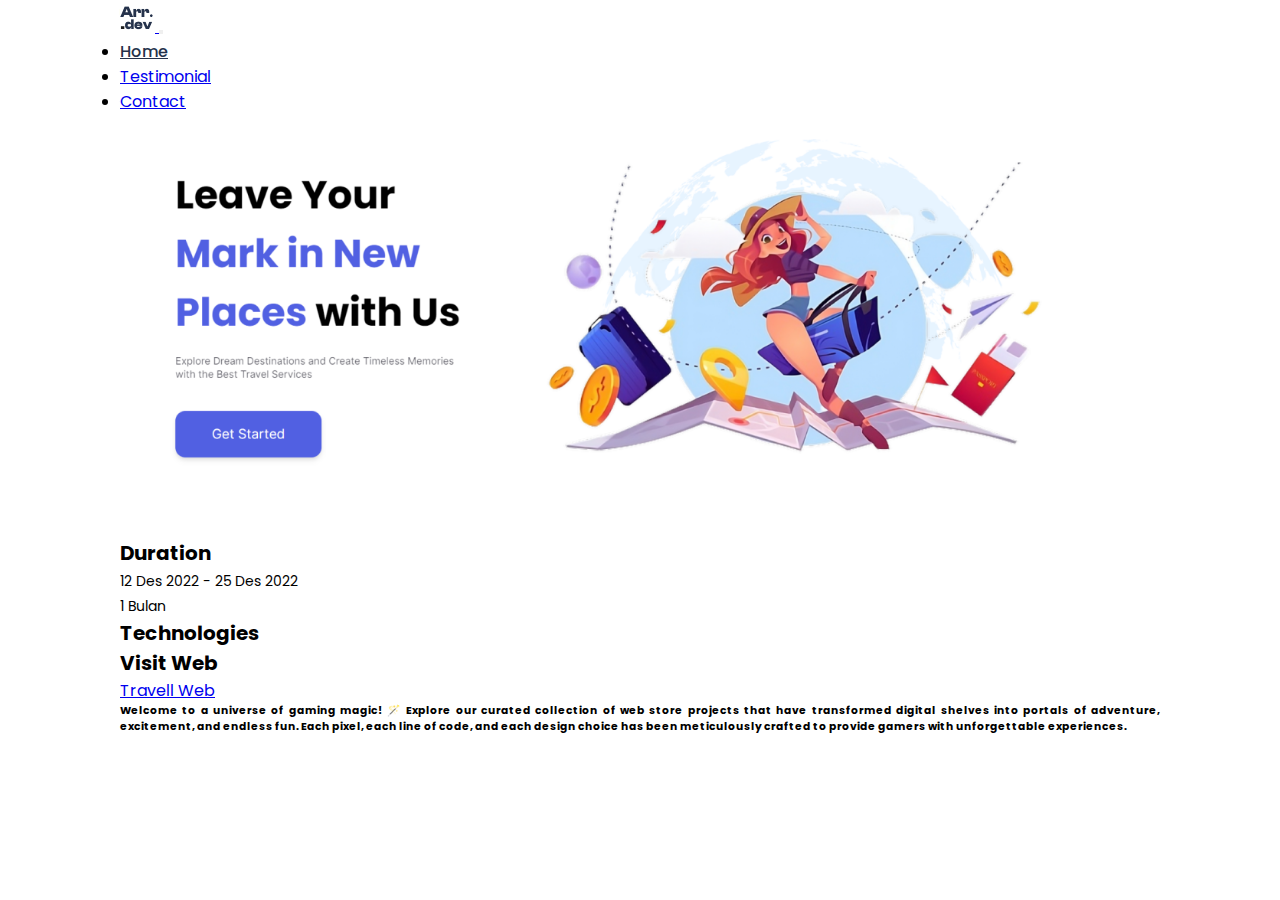
<file: project-detail.html>
<!DOCTYPE html>
<html lang="en">
<head>
    <meta charset="UTF-8">
    <meta name="viewport" content="width=device-width, initial-scale=1.0">
    <title>Profile</title>
    <link href="https://cdn.jsdelivr.net/npm/bootstrap@5.3.0/dist/css/bootstrap.min.css" rel="stylesheet" integrity="sha384-9ndCyUaIbzAi2FUVXJi0CjmCapSmO7SnpJef0486qhLnuZ2cdeRhO02iuK6FUUVM" crossorigin="anonymous">
    <link rel="stylesheet" href="./css/style.css">
    <link rel="stylesheet"
    href="https://cdnjs.cloudflare.com/ajax/libs/font-awesome/6.4.0/css/all.min.css"
    integrity="sha512-iecdLmaskl7CVkqkXNQ/ZH/XLlvWZOJyj7Yy7tcenmpD1ypASozpmT/E0iPtmFIB46ZmdtAc9eNBvH0H/ZpiBw=="
    crossorigin="anonymous">
</head>
<body>
    <nav class="navbar navbar-expand-lg px-0">
        <div class="container">
          <a class="navbar-brand" href="#">
            <img src="assets/images/png/logo.png" width="35"/>
          </a>
          <button
            class="navbar-toggler"
            type="button"
            data-bs-toggle="collapse"
            data-bs-target="#navbarToggler"
            aria-control="navbarToggler"
            aria-expanded="false"
            aria-label="Toggle Navigation"
          >
            <span class="navbar-toggler-icon"></span>
          </button>
          <div class="collapse navbar-collapse" id="navbarToggler">
            <ul class="navbar-nav ms-4 me-auto mb-2 mb-lg-0">
              <li class="nav-item text-center">
                <a class="nav-link active" aria-current="page" href="index.html">Home</a>
              </li>
              <li class="nav-item text-center">
                <a class="nav-link  "aria-current="page" href="testimonial.html">Testimonial</a>
              </li>
              <li class="nav-item text-center">
                <a class="nav-link "aria-current="page" href="contact.html">Contact</a>
              </li>
            </ul>
          </div>
        </div>
      </nav>

      <section class="pt-5">
        <div class="container  pt-5">
            <h1 class="text-center fw-bold ">TRAVELL WEB</h1>
            <div class="row justify-content-center mt-3">
                <div class="col-lg-9 col-sm-12 mb-lg-0 mb-3">
                    <img class="img-p-detail card  shadow-sm  rounded-3" src="./assets/images/png/travell-web.png" alt="" >
                </div>            
                <div class="col-lg-3 col-sm-12">
                    <div class="row card info-project p-2 pt-4">
                        <div class="col-lg-12 col-sm-6">
                            <h3 class="fw-bold">Duration</h3>
                            <div class="mb-4">
                                <div class="mb-2">
                                  <i class="fa-solid fa-calendar-days fa-lg me-1"></i>
                                  <span style="font-size: 14px;">12 Des 2022 - 25 Des 2022</span>
                                </div>
                                <div class="">
                                  <i class="fa-solid fa-clock fa-lg me-1"></i>
                                  <span style="font-size: 14px;">1 Bulan</span>
                                </div>
                            </div>
                        </div>                       
                        <div class="col-lg-12 col-sm-6 mb-5 d-flex flex-lg-column gap-lg-5 gap-4 ">
                          <div class="">
                            <h3 class="fw-bold">Technologies</h3>
                            <div class="d-flex gap-2 mt-4">                               
                              <i class="fa-brands fa-html5 fa-2xl"></i>                     
                              <i class="fa-brands fa-css3-alt fa-2xl"></i>                             
                              <i class="fa-brands fa-react fa-2xl "></i>                              
                              <i class="fa-brands fa-js fa-2xl"></i>
                            </div>
                          </div>
                            <div class="">
                              <h3 class="fw-bold">Visit Web</h3>
                              <div class="d-flex gap-2 ">                               
                                   <a href="https://gamestore-green.vercel.app/#"><i class="fa-solid fa-arrow-right me-2" style="color: #111727;"></i>Travell Web</a>
                              </div>
                            </div>
                          </div>
                        </div>
                </div>
            </div>
            <div class="mt-4 desc-project">
                <h6 class="mb-5 fw-normal">Welcome to a universe of gaming magic! 🪄 Explore our curated collection of web store projects that have transformed digital shelves into portals of adventure, excitement, and endless fun. Each pixel, each line of code, and each design choice has been meticulously crafted to provide gamers with unforgettable experiences.</h6>
            </div>
        </div>
    </section>

    <script src="https://cdn.jsdelivr.net/npm/bootstrap@5.3.0/dist/js/bootstrap.bundle.min.js" integrity="sha384-geWF76RCwLtnZ8qwWowPQNguL3RmwHVBC9FhGdlKrxdiJJigb/j/68SIy3Te4Bkz" crossorigin="anonymous"></script>
</body>
</html>
</file>
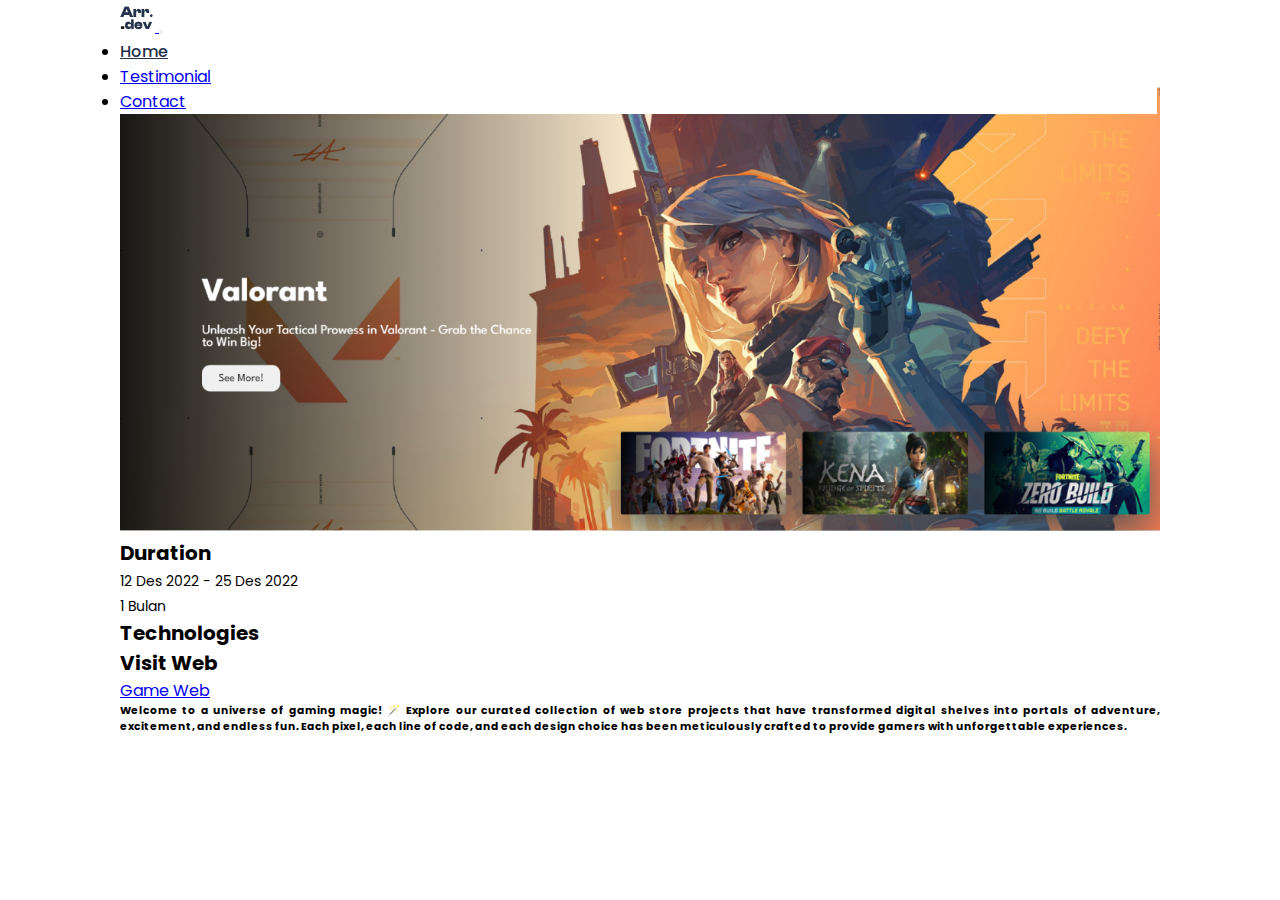
<file: project-detail2.html>
<!DOCTYPE html>
<html lang="en">
<head>
    <meta charset="UTF-8">
    <meta name="viewport" content="width=device-width, initial-scale=1.0">
    <title>Profile</title>
    <link href="https://cdn.jsdelivr.net/npm/bootstrap@5.3.0/dist/css/bootstrap.min.css" rel="stylesheet" integrity="sha384-9ndCyUaIbzAi2FUVXJi0CjmCapSmO7SnpJef0486qhLnuZ2cdeRhO02iuK6FUUVM" crossorigin="anonymous">
    <link rel="stylesheet" href="./css/style.css">
    <link rel="stylesheet"
    href="https://cdnjs.cloudflare.com/ajax/libs/font-awesome/6.4.0/css/all.min.css"
    integrity="sha512-iecdLmaskl7CVkqkXNQ/ZH/XLlvWZOJyj7Yy7tcenmpD1ypASozpmT/E0iPtmFIB46ZmdtAc9eNBvH0H/ZpiBw=="
    crossorigin="anonymous">
</head>
<body>
    <nav class="navbar navbar-expand-lg px-0">
        <div class="container">
          <a class="navbar-brand" href="#">
            <img src="assets/images/png/logo.png" width="35"/>
          </a>
          <button
            class="navbar-toggler"
            type="button"
            data-bs-toggle="collapse"
            data-bs-target="#navbarToggler"
            aria-control="navbarToggler"
            aria-expanded="false"
            aria-label="Toggle Navigation"
          >
            <span class="navbar-toggler-icon"></span>
          </button>
          <div class="collapse navbar-collapse" id="navbarToggler">
            <ul class="navbar-nav ms-4 me-auto mb-2 mb-lg-0">
              <li class="nav-item text-center">
                <a class="nav-link active" aria-current="page" href="index.html">Home</a>
              </li>
              <li class="nav-item text-center">
                <a class="nav-link  "aria-current="page" href="testimonial.html">Testimonial</a>
              </li>
              <li class="nav-item text-center">
                <a class="nav-link "aria-current="page" href="contact.html">Contact</a>
              </li>
            </ul>
          </div>
        </div>
      </nav>

      <section class="pt-5">
        <div class="container  pt-5">
            <h1 class="text-center fw-bold ">GAME STORE WEB</h1>
            <div class="row justify-content-center mt-3">
                <div class="col-lg-9 col-sm-12 mb-lg-0 mb-3">
                    <img class="img-p-detail card  shadow-sm  rounded-3" src="./assets/images/png/game-web.png" alt="" >
                </div>            
                <div class="col-lg-3 col-sm-12">
                    <div class="row card info-project p-2 pt-4">
                        <div class="col-lg-12 col-sm-6">
                            <h3 class="fw-bold">Duration</h3>
                            <div class="mb-4">
                                <div class="mb-2">
                                  <i class="fa-solid fa-calendar-days fa-lg me-1"></i>
                                  <span style="font-size: 14px;">12 Des 2022 - 25 Des 2022</span>
                                </div>
                                <div class="">
                                  <i class="fa-solid fa-clock fa-lg me-1"></i>
                                  <span style="font-size: 14px;">1 Bulan</span>
                                </div>
                            </div>
                        </div>                       
                        <div class="col-lg-12 col-sm-6 mb-5 d-flex flex-lg-column gap-lg-5 gap-4">
                          <div class="">
                            <h3 class="fw-bold">Technologies</h3>
                            <div class="d-flex gap-2 mt-4">                               
                              <i class="fa-brands fa-html5 fa-2xl"></i>                     
                              <i class="fa-brands fa-css3-alt fa-2xl"></i>                             
                              <i class="fa-brands fa-react fa-2xl "></i>                              
                              <i class="fa-brands fa-js fa-2xl"></i>
                            </div>
                          </div>
                            <div class="">
                              <h3 class="fw-bold">Visit Web</h3>
                              <div class="d-flex gap-2 ">                               
                                   <a href="https://gamestore-green.vercel.app/#"><i class="fa-solid fa-arrow-right me-2" style="color: #111727;"></i>Game Web</a>
                              </div>
                            </div>
                          </div>
                        </div>
                </div>
            </div>
            <div class="mt-4 desc-project">
                <h6 class="mb-5 fw-normal">Welcome to a universe of gaming magic! 🪄 Explore our curated collection of web store projects that have transformed digital shelves into portals of adventure, excitement, and endless fun. Each pixel, each line of code, and each design choice has been meticulously crafted to provide gamers with unforgettable experiences.</h6>
            </div>
        </div>
    </section>

    <script src="https://cdn.jsdelivr.net/npm/bootstrap@5.3.0/dist/js/bootstrap.bundle.min.js" integrity="sha384-geWF76RCwLtnZ8qwWowPQNguL3RmwHVBC9FhGdlKrxdiJJigb/j/68SIy3Te4Bkz" crossorigin="anonymous"></script>
</body>
</html>
</file>
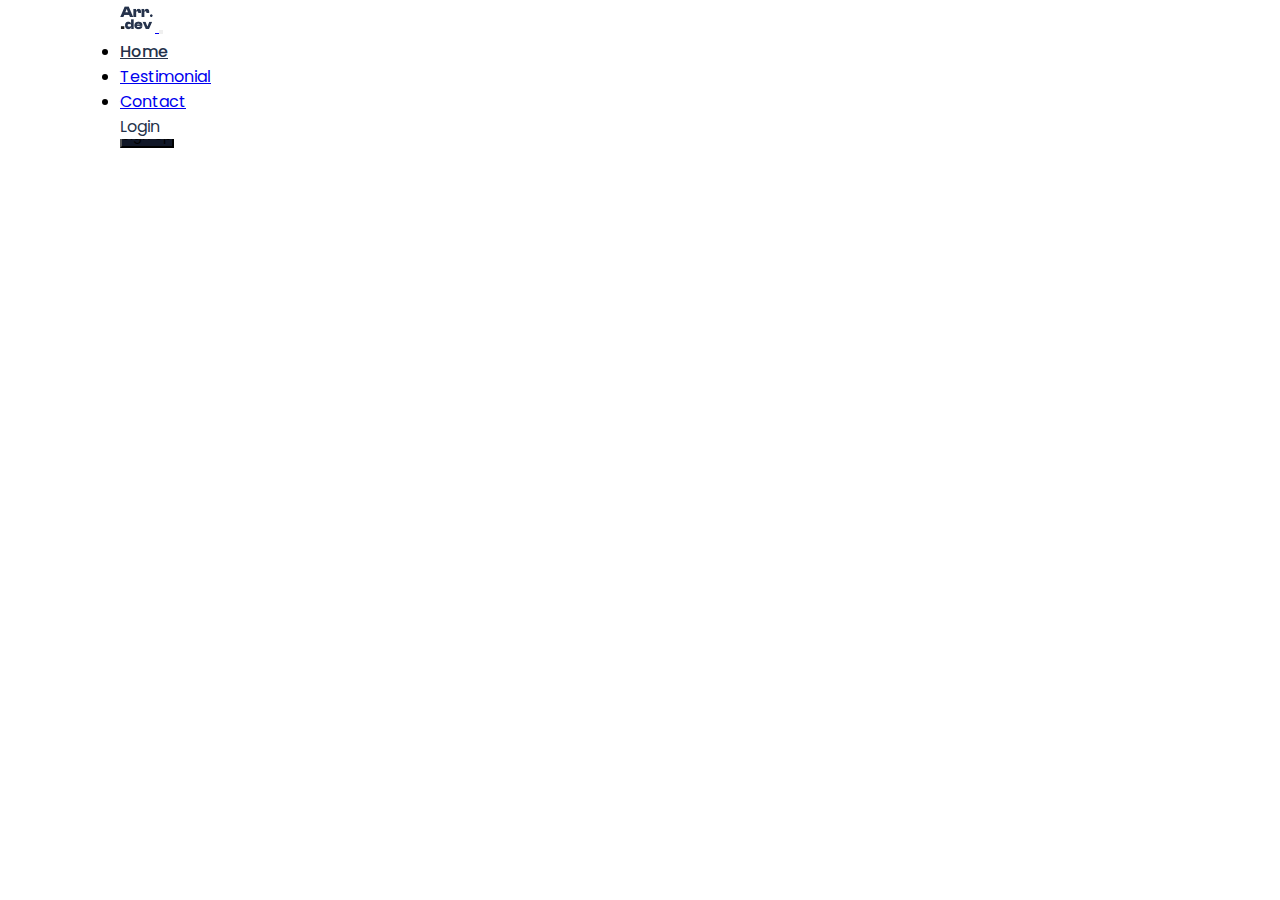
<file: signup.html>
<!DOCTYPE html>
<html lang="en">
    <head>
        <meta charset="UTF-8">
        <meta http-equiv="X-UA-Compatible" content="IE=edge">
        <meta name="viewport" content="width=device-width, initial-scale=1.0">
        <title>Home</title>
        <link rel="stylesheet"
        href="https://cdnjs.cloudflare.com/ajax/libs/font-awesome/6.4.0/css/all.min.css"
        integrity="sha512-iecdLmaskl7CVkqkXNQ/ZH/XLlvWZOJyj7Yy7tcenmpD1ypASozpmT/E0iPtmFIB46ZmdtAc9eNBvH0H/ZpiBw=="
        crossorigin="anonymous">
        <link href="https://cdn.jsdelivr.net/npm/bootstrap@5.3.0/dist/css/bootstrap.min.css" rel="stylesheet" integrity="sha384-9ndCyUaIbzAi2FUVXJi0CjmCapSmO7SnpJef0486qhLnuZ2cdeRhO02iuK6FUUVM" crossorigin="anonymous">
        <link rel="stylesheet" href="./css/style.css">
    </head>
    <body> 
        <nav class="navbar navbar-expand-lg px-0">
            <div class="container">
              <a class="navbar-brand" href="#">
                <img src="assets/images/png/logo.png" width="35"/>
              </a>
              <button
                class="navbar-toggler"
                type="button"
                data-bs-toggle="collapse"
                data-bs-target="#navbarToggler"
                aria-control="navbarToggler"
                aria-expanded="false"
                aria-label="Toggle Navigation"
              >
                <span class="navbar-toggler-icon"></span>
              </button>
              <div class="collapse navbar-collapse" id="navbarToggler">
                <ul class="navbar-nav ms-4 me-auto mb-2 mb-lg-0">
                  <li class="nav-item text-center">
                    <a class="nav-link active" aria-current="page" href="index.html">Home</a>
                  </li>
                  <li class="nav-item text-center">
                    <a class="nav-link  "aria-current="page" href="testimonial.html">Testimonial</a>
                  </li>
                  <li class="nav-item text-center">
                    <a class="nav-link "aria-current="page" href="contact.html">Contact</a>
                  </li>
                </ul>
                <div class="text-center ms-4">
                  <a href="login.html" class=" login px-3 fw-semibold">Login</a>
                </div>
              </div>
            </div>
        </nav>

        <div class="container-fluid d-flex justify-content-center align-item-center pt-5">
          <div class="container-form-auth mt-5">
              <form action="/register" method="post">
                  <h1 class="mb-4 text-center fw-bold pt-5">SIGN UP</h1>
                  <div class="d-flex gap-2">
                    <div class="mb-2 form-d">
                      <label for="input-name" class="form-label fw-bold">Name</label>
                      <input name="inputName" type="text" class="form-control" id="input-name" placeholder="name" required>
                    </div>
                    <div class="mb-2 form-d">
                        <label for="input-email" class="form-label fw-bold">Email</label>
                        <input name="inputEmail" type="email" class="form-control" id="input-email" placeholder="email" required>
                    </div>
                  </div>
                  <div class="mb-3 ">
                      <label for="input-password" class="form-label fw-bold">Password</label>
                      <input name="inputPassword" type="password" class="form-control" id="input-password" placeholder="password" required>
                  </div>
                  <div class="d-grid gap-2 d-md-flex justify-content-md-end">
                      <button type="submit" class="btn bg-btn text-white">Sign Up</button>
                    </div>
                </form>
            </div>
        </div>
  </body>
  <script src="https://cdn.jsdelivr.net/npm/bootstrap@5.3.0/dist/js/bootstrap.bundle.min.js" integrity="sha384-geWF76RCwLtnZ8qwWowPQNguL3RmwHVBC9FhGdlKrxdiJJigb/j/68SIy3Te4Bkz" crossorigin="anonymous"></script>
</html>
</file>
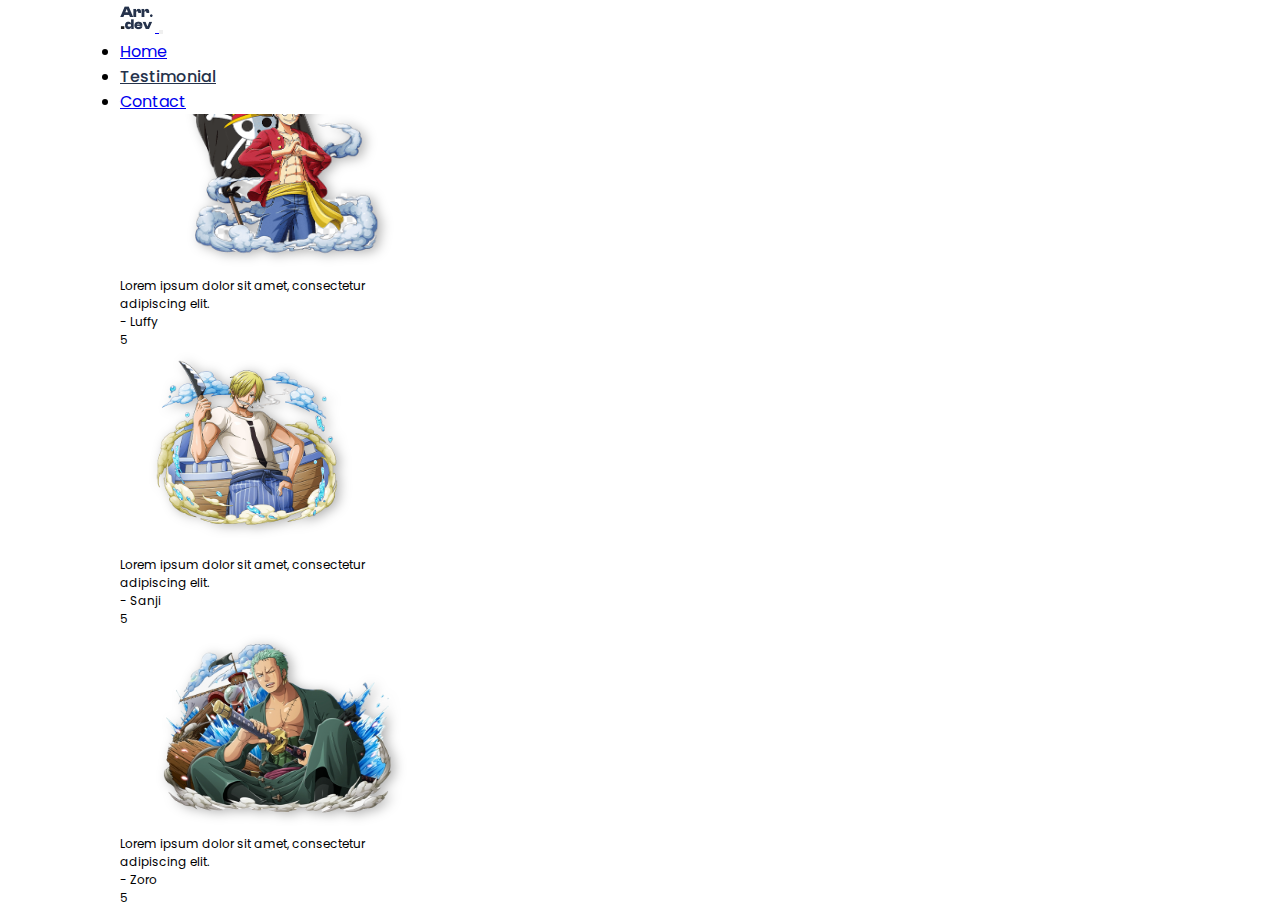
<file: testimonial.html>
<!DOCTYPE html>
<html lang="en">
<head>
    <meta charset="UTF-8">
    <meta name="viewport" content="width=device-width, initial-scale=1.0">
    <title>Profile</title>
    <link href="https://cdn.jsdelivr.net/npm/bootstrap@5.3.0/dist/css/bootstrap.min.css" rel="stylesheet" integrity="sha384-9ndCyUaIbzAi2FUVXJi0CjmCapSmO7SnpJef0486qhLnuZ2cdeRhO02iuK6FUUVM" crossorigin="anonymous">
    <link rel="stylesheet" href="./css/style.css">
    <link rel="stylesheet"
    href="https://cdnjs.cloudflare.com/ajax/libs/font-awesome/6.4.0/css/all.min.css"
    integrity="sha512-iecdLmaskl7CVkqkXNQ/ZH/XLlvWZOJyj7Yy7tcenmpD1ypASozpmT/E0iPtmFIB46ZmdtAc9eNBvH0H/ZpiBw=="
    crossorigin="anonymous">
</head>
<body>
    <nav class="navbar navbar-expand-lg ">
        <div class="container">
          <a class="navbar-brand" href="#">
            <img src="assets/images/png/logo.png" width="35"/>
          </a>
          <button
            class="navbar-toggler"
            type="button"
            data-bs-toggle="collapse"
            data-bs-target="#navbarToggler"
            aria-control="navbarToggler"
            aria-expanded="false"
            aria-label="Toggle Navigation"
          >
            <span class="navbar-toggler-icon"></span>
          </button>
          <div class="collapse navbar-collapse" id="navbarToggler">
            <ul class="navbar-nav ms-4 me-auto mb-2 mb-lg-0">
              <li class="nav-item text-center">
                <a class="nav-link " aria-current="page" href="index.html">Home</a>
              </li>
              <li class="nav-item text-center">
                <a class="nav-link  active"aria-current="page" href="testimonial.html">Testimonial</a>
              </li>
              <li class="nav-item text-center">
                <a class="nav-link "aria-current="page" href="contact.html">Contact</a>
              </li>
            </ul>
          </div>
        </div>
      </nav>

  <div class="pt-5">
    <h1 class="fw-bold text-center pt-5">MY TESTIMONIAL</h1>
      <div class="container d-flex justify-content-center align-item-center mt-4">
        <div class="text-center">
          <button class="btn btn-rating text-white px-3 fw-bold m-1" onclick="getAllTestimonials()">All</button>
          <button class="btn btn-rating text-white px-3 fw-bold m-1" onclick="getFilteredTestimonials(1)">
            1 <i class="fa-solid fa-star fa-2xs" style="color: #ffea00;"></i>
          </button>
          <button class="btn btn-rating text-white px-3 fw-bold m-1" onclick="getFilteredTestimonials(2)">
            2 <i class="fa-solid fa-star fa-2xs" style="color: #ffea00;"></i>
          </button>
          <button class="btn btn-rating text-white px-3 fw-bold m-1" onclick="getFilteredTestimonials(3)">
            3 <i class="fa-solid fa-star fa-2xs" style="color: #ffea00;"></i>
          </button>
          <button class="btn btn-rating text-white px-3 fw-bold m-1" onclick="getFilteredTestimonials(4)">
            4 <i class="fa-solid fa-star fa-2xs" style="color: #ffea00;"></i>
          </button>
          <button class="btn btn-rating text-white px-3 fw-bold m-1" onclick="getFilteredTestimonials(5)">
            5 <i class="fa-solid fa-star fa-2xs" style="color: #ffea00;"></i>
          </button>
        </div>
      </div>

      <section class="row d-flex justify-content-center mt-4 gap-3" id="testimonials">
        <div class="card col-3 p-3 mx-2 rounded-3">
          <img
            src="./assets/images/png/profile1.png"
            alt=""
            class="img-fluid profile-testimonial"
          />
          <p class="mt-2">
            Lorem ipsum dolor sit amet, consectetur adipiscing elit. 
          </p>
          <p class="text-end mb-1 fw-bold">- Luffy</p>
          <p class="text-end fs-7">5 <i class="fa-solid fa-star fa-2xs"></i></p>
        </div>

        <div class="card col-3 p-3 mx-2">
          <img
            src="./assets/images/png/profile2.png"
            alt=""
            class="img-fluid profile-testimonial"
          />
          <p class="mt-2">
            Lorem ipsum dolor sit amet, consectetur adipiscing elit. 
          </p>
          <p class="text-end mb-1 fw-bold">- Sanji</p>
          <p class="text-end fs-7">5 <i class="fa-solid fa-star fa-2xs"></i></p>
        </div>

        <div class="card col-3 p-3 mx-2">
          <img
            src="./assets/images/png/profile3.png"
            alt=""
            class="img-fluid profile-testimonial"
          />
          <p class="mt-2">
            Lorem ipsum dolor sit amet, consectetur adipiscing elit. 
          </p>
          <p class="text-end mb-1 fw-bold">- Zoro</p>
          <p class="text-end fs-7">5 <i class="fa-solid fa-star fa-2xs"></i></p>
        </div>
      </section>



    <script src="./js/testimonial.js"></script>
    <script src="https://cdn.jsdelivr.net/npm/bootstrap@5.3.0/dist/js/bootstrap.bundle.min.js" integrity="sha384-geWF76RCwLtnZ8qwWowPQNguL3RmwHVBC9FhGdlKrxdiJJigb/j/68SIy3Te4Bkz" crossorigin="anonymous"></script>
</body>
</html>
</file>
<file: css/style.css>
@import url('https://fonts.googleapis.com/css2?family=Epilogue:wght@300;400;500;600;700&family=Poppins:wght@400;500;600;700&display=swap');
@font-face {
  font-family: ClashDisplay;
  src: url(../assets/font/ClashDisplay-Bold.otf);
}


* {
    font-family: "Poppins", sans-serif;
    margin: 0;
    padding: 0;
    box-sizing: border-box;
    
  }

  body {
    padding-inline: 120px;
    transition: .3s;
  }

  h1 {
    font-size: 36px;
    font-family: ClashDisplay;
    letter-spacing: 4px;
  }

  h2{
    font-size: 24px;
  }

  h3 {
    font-size: 20px;
  }

  p{
    font-size: 12px;
  }
  
  .bg-btn {
    background-color: #111727 !important;
  }
  
  .bg-btn:hover {
    background-color: #25324B !important;
  }
  
  .active {
    color: #25324B !important;
    font-weight: 500;
  }

  .btn-active {
    background-color: #25324B !important;
  }

  .navbar {
    position: fixed;
    width: 81%;
    z-index: 99;
    background-color: #FFFF;
  }

  .nav-link {
    padding-top: 0;
  }

  .login {
    text-decoration: none;
    color: #25324B;
  }

  .login:hover {
    color: #6E6C65;
  }

  .desc  h1{
    font-size: 70px;
    line-height: 60px;
  }
  .desc span {
    font-size: 52px;
  }

  .desc h1, .desc span {
    font-family: ClashDisplay;
  }

  .download{
    color: #111727;
    display: flex;
    align-items: center;
    gap: 5px;
  }

  .social img{
    background-color: #25324B;
    padding: 10px;
    border-radius: 50%;
    cursor: pointer;
    border: 1px solid #25324B;
  }

  .social img:hover{
    background-color: #3c4350;
    color: #25324B;
  }

  .profile {
    height: 100vh;
  }

  .profile .detail-desc {
    max-width: 400px;
    color: #595959;
  }

  .img-profile {
    width: 100%;
  }

  .container-form{
    width: 60%;
  }


  .duration-project {
    font-size: 11px;
    color: gray;
  }
  
  .post-time-project {
    font-size: 10px;
    color: gray;
  }
  
  .button-project .btn{
    width: 100%;
  }

  .card-text {
    font-weight: 400;
    margin-block: 10px;
    text-align: justify;
    -webkit-line-clamp: 2;
    overflow: hidden;
    display: -webkit-box;
    -webkit-box-orient: vertical;
  }


  .form-d {
    width: 100%;
  }

  
  .container-form-auth{
    width: 500px;
  }

  .btn-rating {
    background-color: #111727 !important;
  }

  .btn-rating:hover {
    background-color: orangered !important;
  }

  .profile-testimonial {
    height: 200px !important;
    object-fit: cover;
    filter: drop-shadow(4px 2px 6px rgba(0, 0, 0, 0.3));
  }

  .img-p-detail {
    width: 100%;
  }

  .desc-project {
    text-align: justify;
  }

  #testimonials .card {
    width: 288px;
  }

  .info-project {
    height: 100%;
  }  

  @media only screen and (max-width: 766px) {
    body {
      padding-inline: 50px;
    }

    .desc {
      margin-top: 40px;
    }

    .desc h1 {
      font-size: 52px;
      line-height: 45px;
    }

    .desc span {
      font-size: 44px;
    }
  }
  
  @media only screen and (max-width: 480px) {
    body {
      padding-inline: 0;
    }
    .navbar {
      position: fixed;
      width: 100%;
      z-index: 99;
      background-color: #FFFF;
    }

    .desc {
      margin-top: -180px;
    }

    .desc h1 {
      font-size: 42px;
      line-height: 45px;
    }

    .desc span {
      font-size: 34px;
    }

    .container-form{
      width: 90%;
    }

    .img-profile {
      height: 70%;
    }

    
    .profile .detail-desc {
      max-width: none;
    }

    .profile-testimonial{
      height: 250px !important;
    }

    #testimonials .card {
      width: 90%;
    }

    .info-project {
      margin-inline: 1px;
    }
    .contact-title {
      width: 100%;
      font-size: 34px;
    }

    .btn-sub {
      width: 100%;
    }
    }
</file>
